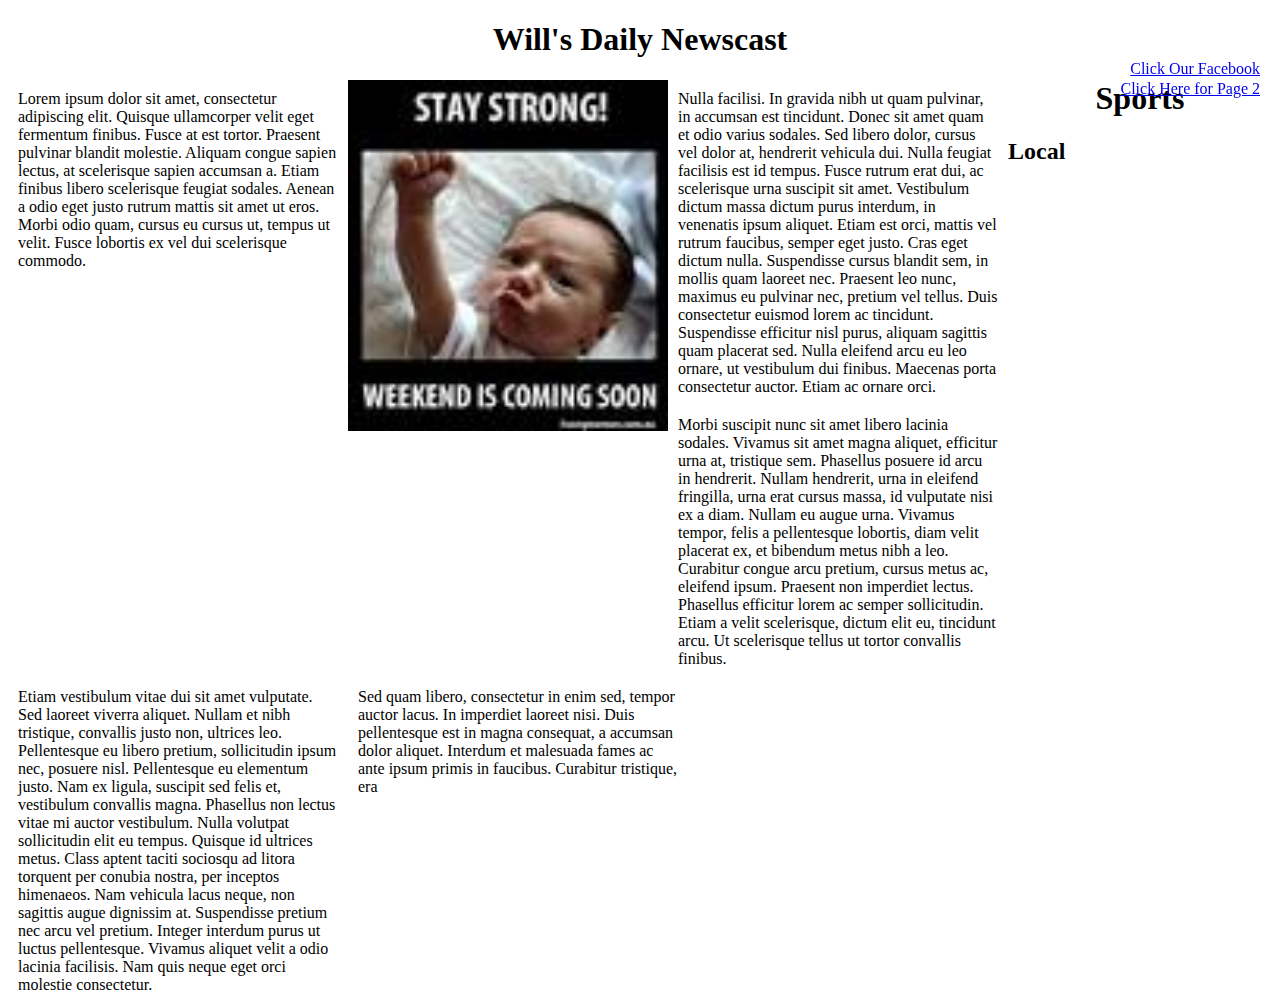
<file: index.html>
<!DOCTYPE html>



	<head>
		<title>Will's News</title>
	</head>
	
		<link rel="stylesheet" type="text/css" href="style.css">

	<body>
		<h1>Will's Daily Newscast</h1>

				<div class="para">Lorem ipsum dolor sit amet, consectetur adipiscing elit. Quisque ullamcorper velit eget fermentum finibus. Fusce at est tortor. Praesent pulvinar blandit molestie. Aliquam congue sapien lectus, at scelerisque sapien accumsan a. Etiam finibus libero scelerisque feugiat sodales. Aenean a odio eget justo rutrum mattis sit amet ut eros. Morbi odio quam, cursus eu cursus ut, tempus ut velit. Fusce lobortis ex vel dui scelerisque commodo. </div>

			<img class="weekend"src="weekend.jpg">


				<div class="para">
				Nulla facilisi. In gravida nibh ut quam pulvinar, in accumsan est tincidunt. Donec sit amet quam et odio varius sodales. Sed libero dolor, cursus vel dolor at, hendrerit vehicula dui. Nulla feugiat facilisis est id tempus. Fusce rutrum erat dui, ac scelerisque urna suscipit sit amet. Vestibulum dictum massa dictum purus interdum, in venenatis ipsum aliquet. Etiam est orci, mattis vel rutrum faucibus, semper eget justo. Cras eget dictum nulla. Suspendisse cursus blandit sem, in mollis quam laoreet nec. Praesent leo nunc, maximus eu pulvinar nec, pretium vel tellus. Duis consectetur euismod lorem ac tincidunt. Suspendisse efficitur nisl purus, aliquam sagittis quam placerat sed. Nulla eleifend arcu eu leo ornare, ut vestibulum dui finibus. Maecenas porta consectetur auctor. Etiam ac ornare orci.</div>

			<h1>Sports</h1>

				<div class="para">Morbi suscipit nunc sit amet libero lacinia sodales. Vivamus sit amet magna aliquet, efficitur urna at, tristique sem. Phasellus posuere id arcu in hendrerit. Nullam hendrerit, urna in eleifend fringilla, urna erat cursus massa, id vulputate nisi ex a diam. Nullam eu augue urna. Vivamus tempor, felis a pellentesque lobortis, diam velit placerat ex, et bibendum metus nibh a leo. Curabitur congue arcu pretium, cursus metus ac, eleifend ipsum. Praesent non imperdiet lectus. Phasellus efficitur lorem ac semper sollicitudin. Etiam a velit scelerisque, dictum elit eu, tincidunt arcu. Ut scelerisque tellus ut tortor convallis finibus.	</div>

				<div class="para">Etiam vestibulum vitae dui sit amet vulputate. Sed laoreet viverra aliquet. Nullam et nibh tristique, convallis justo non, ultrices leo. Pellentesque eu libero pretium, sollicitudin ipsum nec, posuere nisl. Pellentesque eu elementum justo. Nam ex ligula, suscipit sed felis et, vestibulum convallis magna. Phasellus non lectus vitae mi auctor vestibulum. Nulla volutpat sollicitudin elit eu tempus. Quisque id ultrices metus. Class aptent taciti sociosqu ad litora torquent per conubia nostra, per inceptos himenaeos. Nam vehicula lacus neque, non sagittis augue dignissim at. Suspendisse pretium nec arcu vel pretium. Integer interdum purus ut luctus pellentesque. Vivamus aliquet velit a odio lacinia facilisis. Nam quis neque eget orci molestie consectetur.</div>

		<h2>Local</h2>

				<div class="para">Sed quam libero, consectetur in enim sed, tempor auctor lacus. In imperdiet laoreet nisi. Duis pellentesque est in magna consequat, a accumsan dolor aliquet. Interdum et malesuada fames ac ante ipsum primis in faucibus. Curabitur tristique, era</div>
		
			<p><div class="scroll"><a href="http://www.facebook.com" shape="">Click Our Facebook</div></p>

			<p><div class="scroll2"><a href="page2.html" target="_blank">Click Here for Page 2</a> </div></p>



	</body>
</html>
</file>
<file: style.css>
h1{
	text-align: center;
	font-size: 50;
}


.para{
	width:20em;
	float: left;
	padding: 10px;
	word-wrap:normal;

}

.para2{
	width: 20em;
	float: left;
	padding: 10px;

}

.weekend{
	float: left;
	width: 20em;
}


p{
	float: left;
	width: 20em;
	padding: 10px;
}

h2{float: center;}

.2ndpage {float;left}

.scroll

{position: fixed;
top: 50px;
right:10px;
padding: 10px}

.scroll2{position: fixed;
top:70px;
right: 10px;
padding: 10px}

.baby{float: left;
	width:50%;
}
</file>
